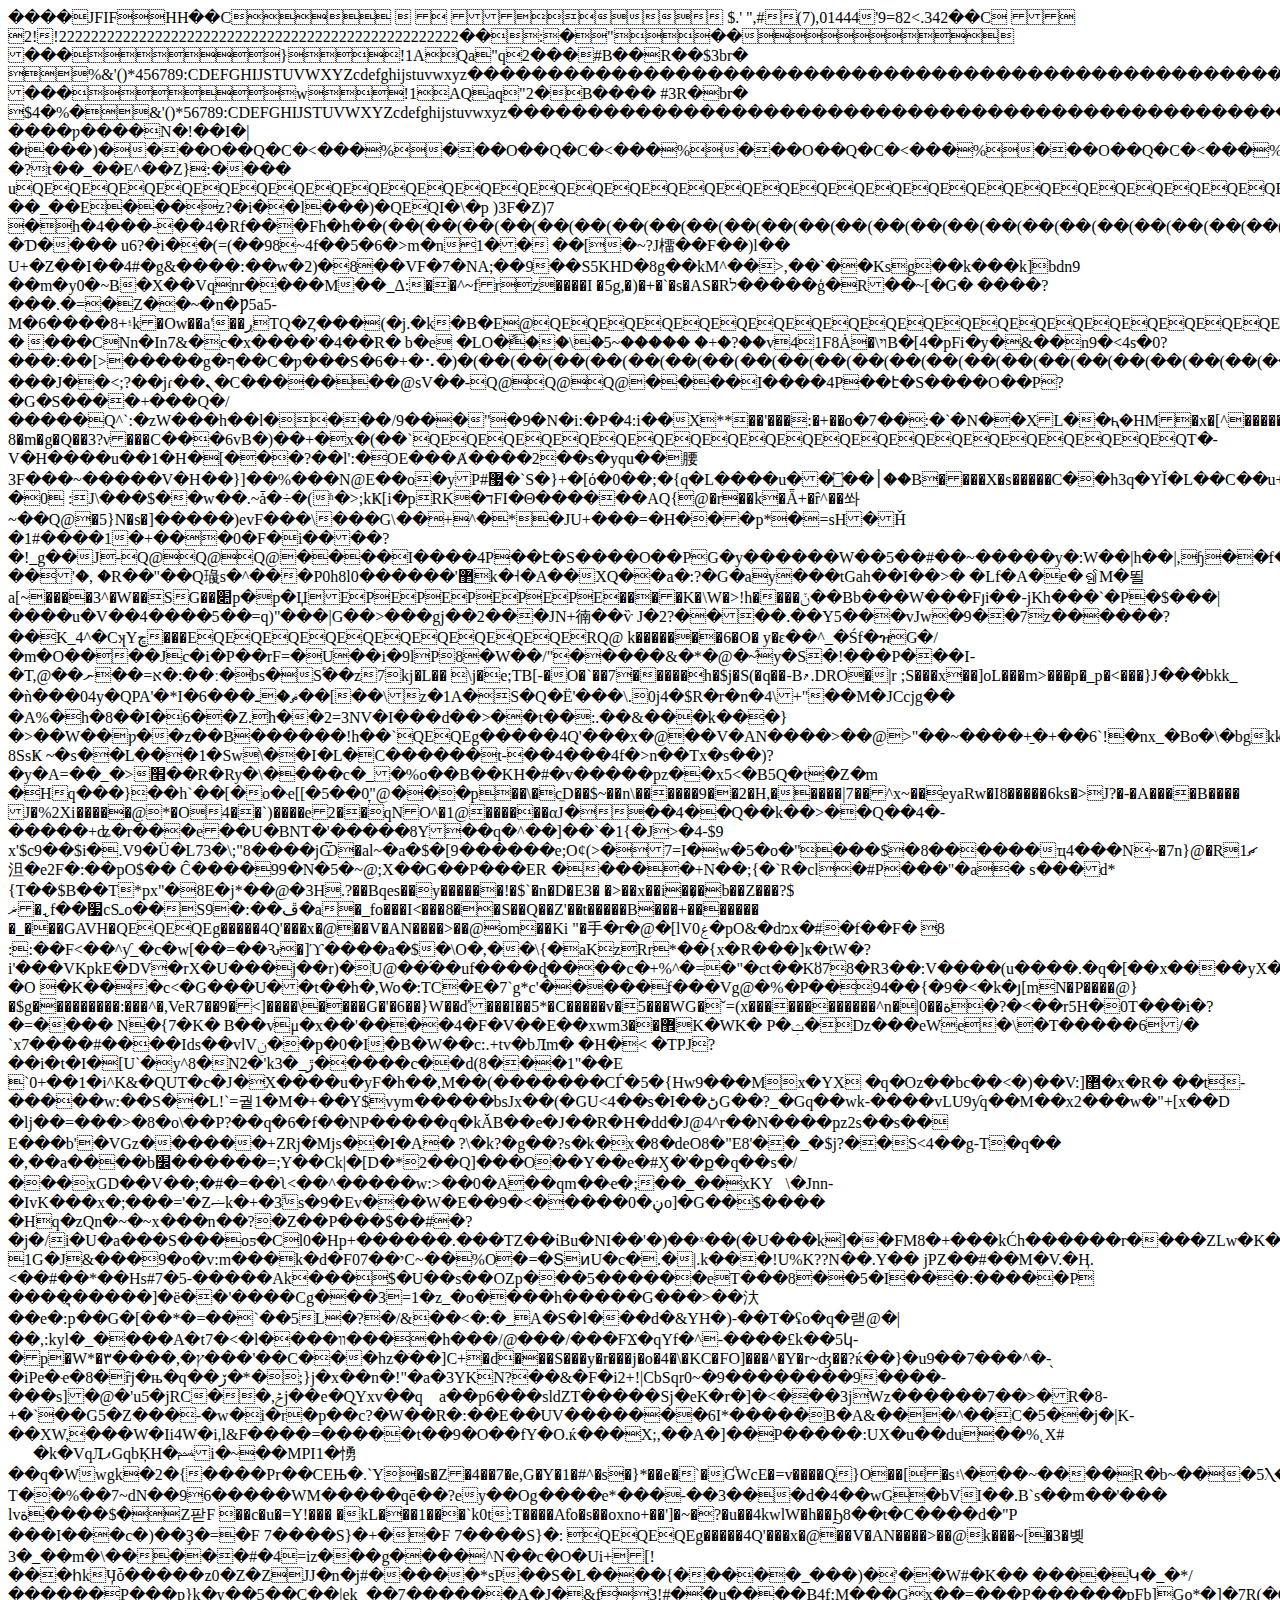
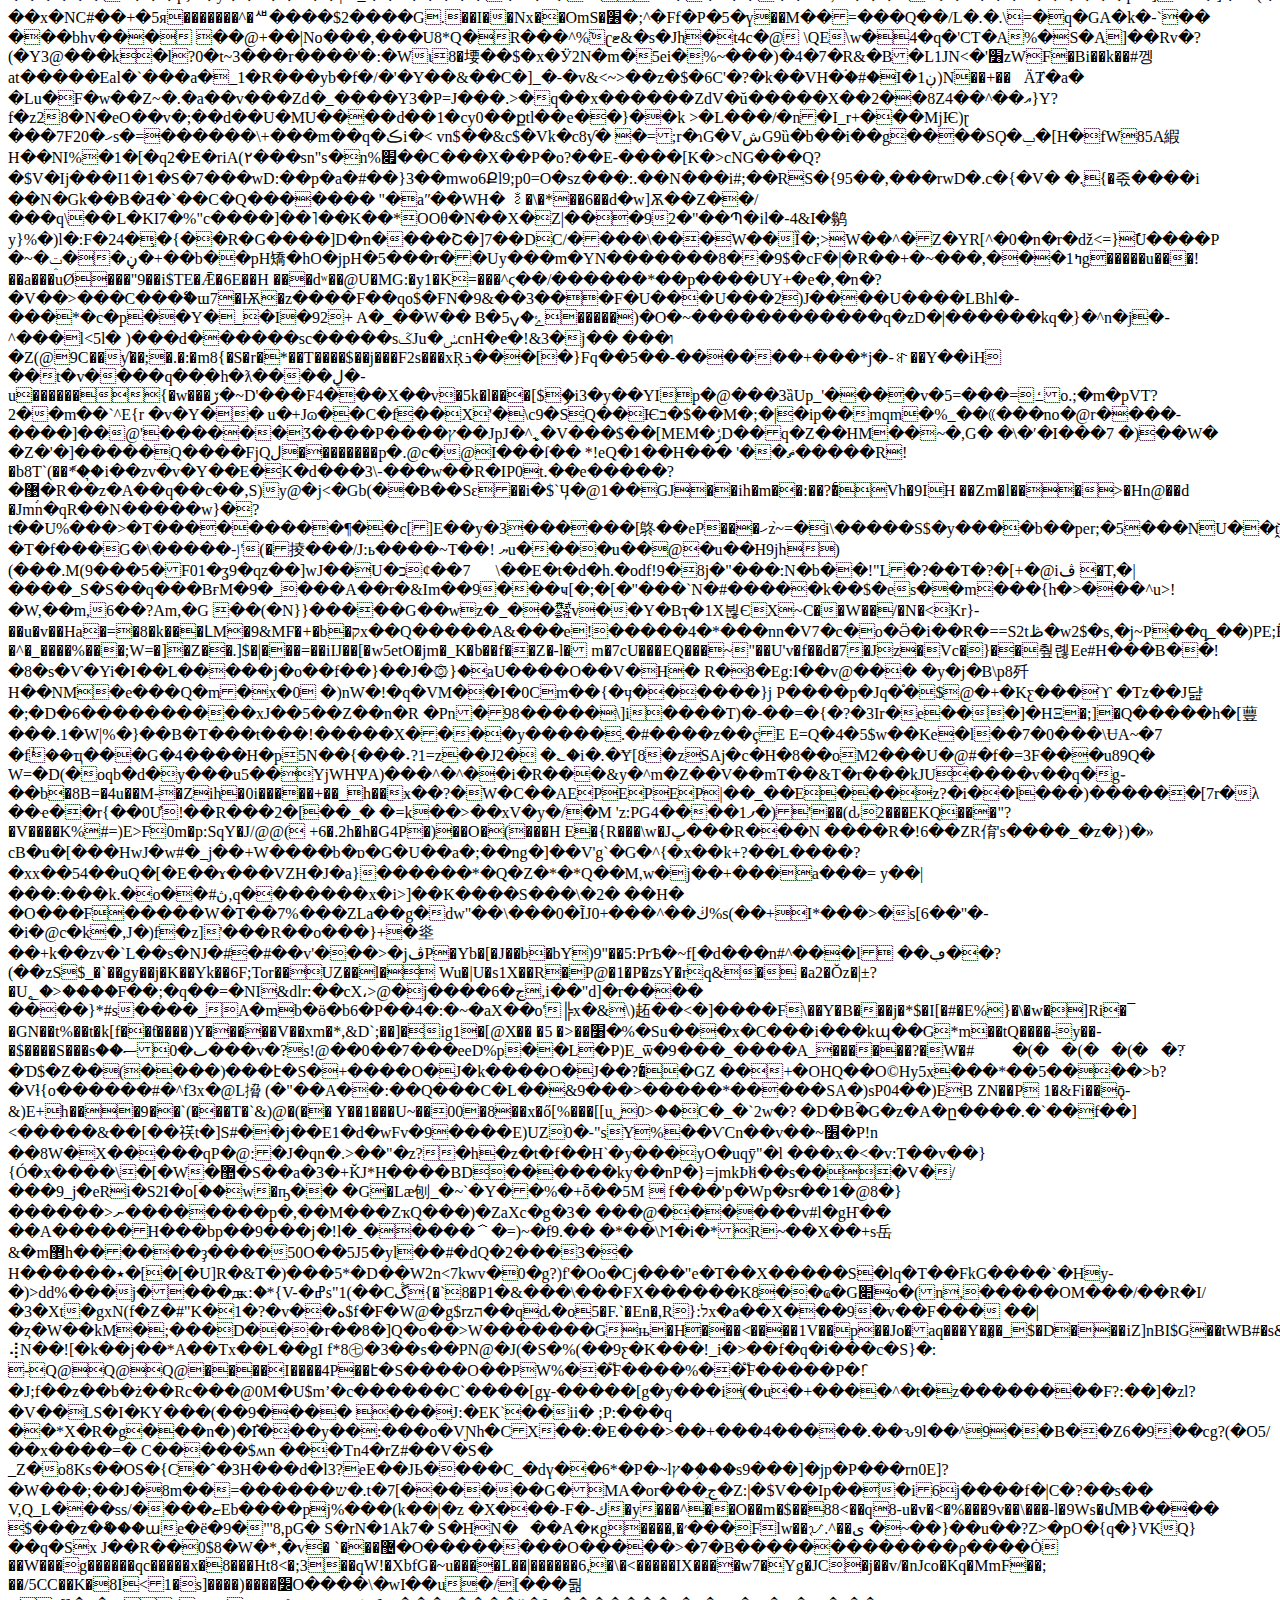
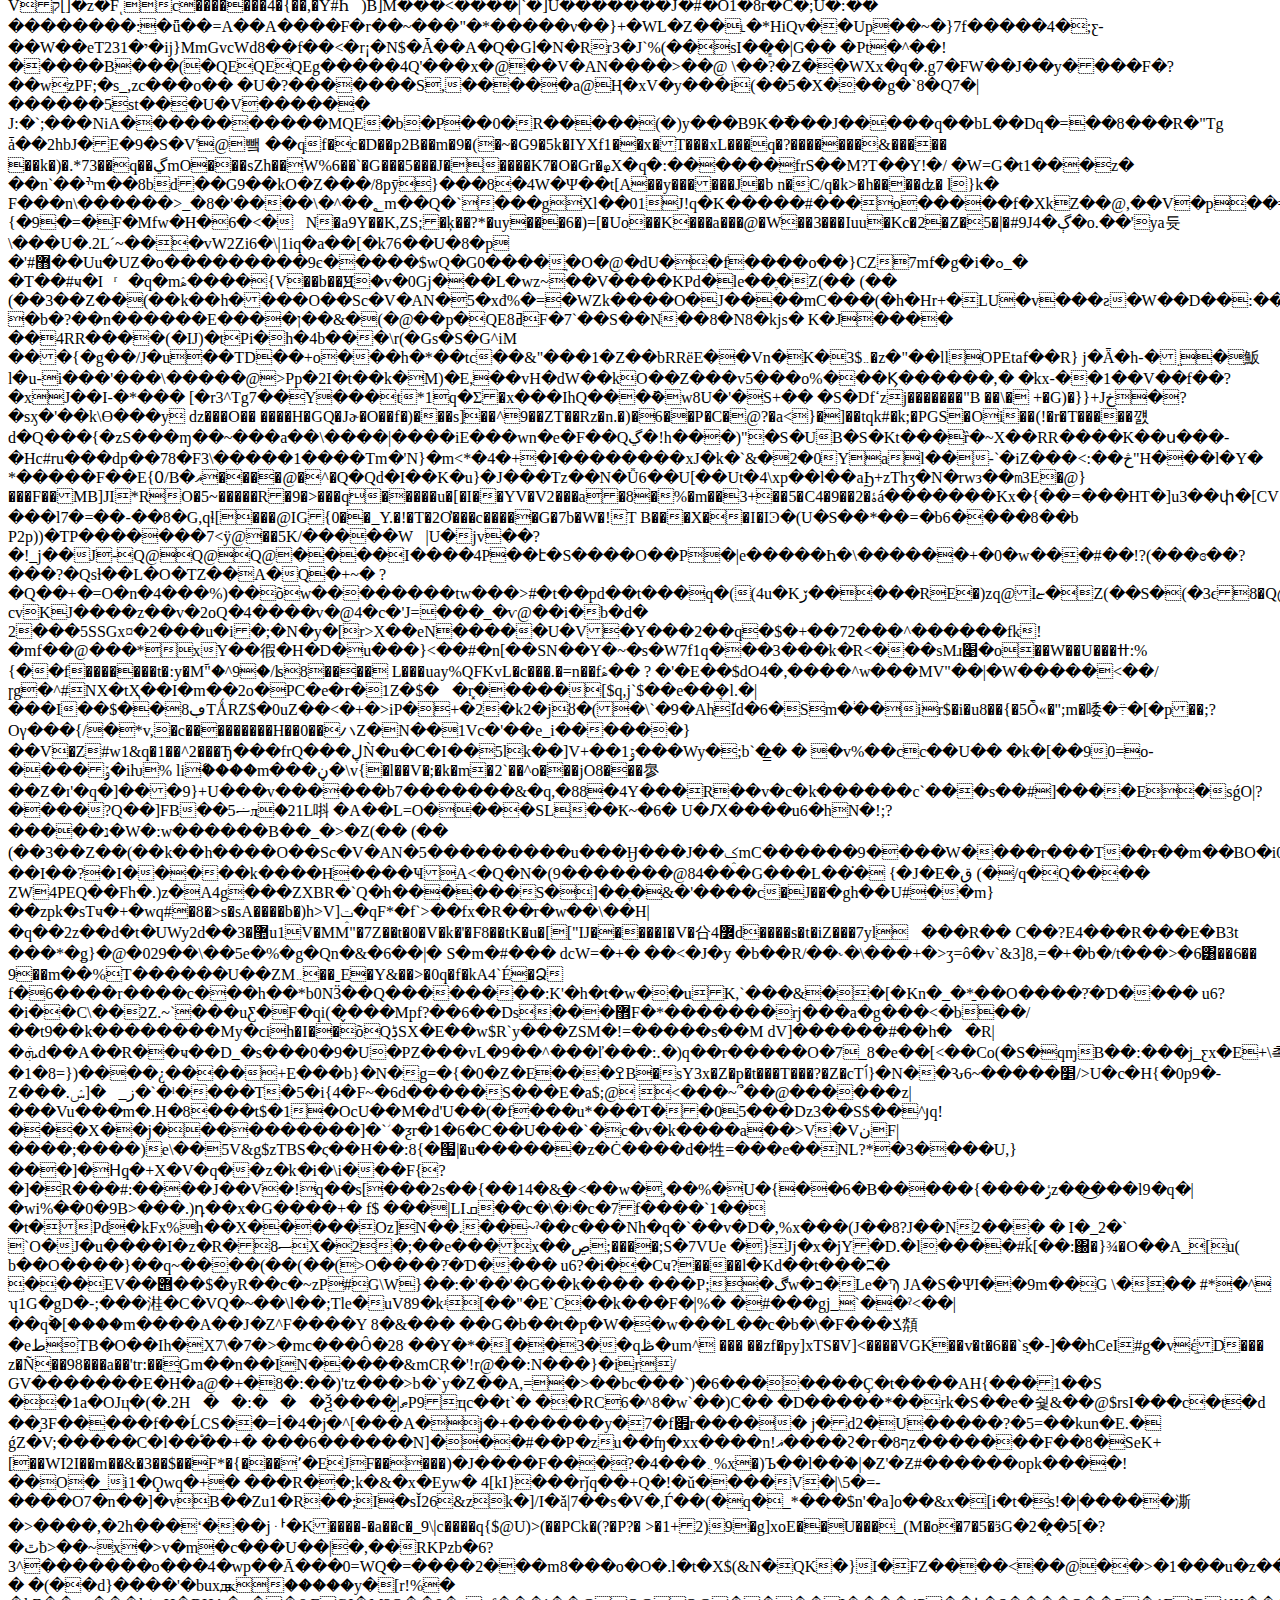
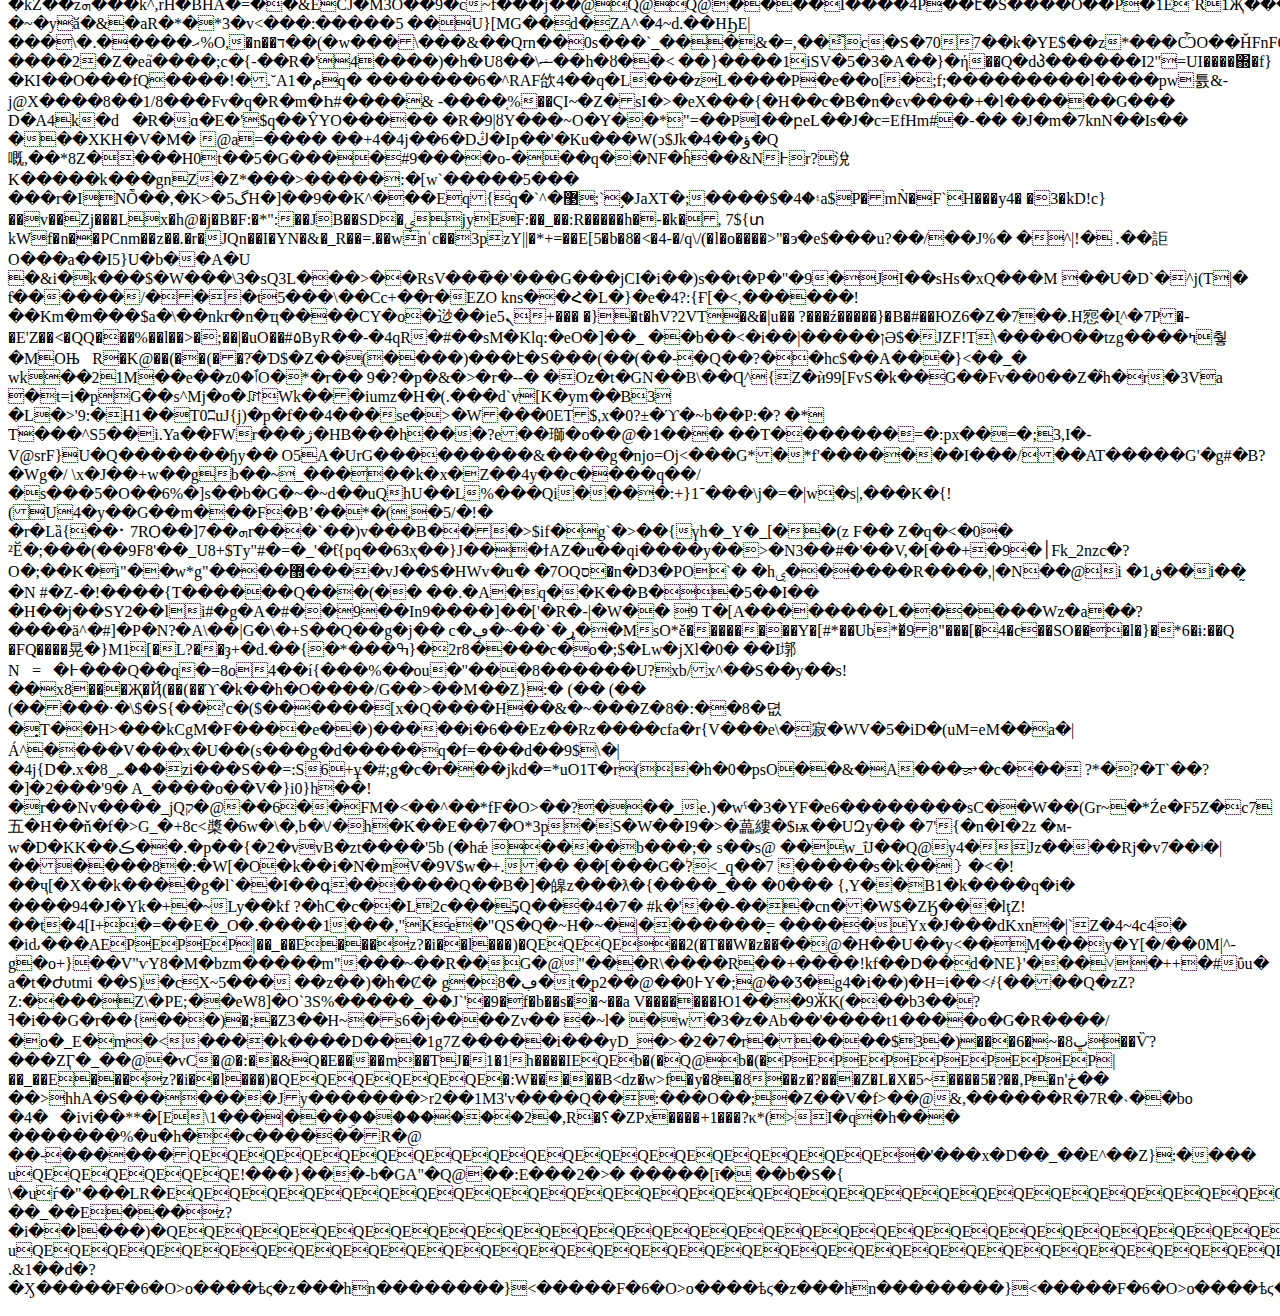
<file: img/3 3412 CAT.html>
���� JFIF  H H  �� C 		
 $.' ",#(7),01444'9=82<.342�� C			2!!22222222222222222222222222222222222222222222222222�� :�" ��           	
�� �   } !1AQa"q2���#B��R��$3br�	
%&'()*456789:CDEFGHIJSTUVWXYZcdefghijstuvwxyz���������������������������������������������������������������������������        	
�� �  w !1AQaq"2�B����	#3R�br�
$4�%�&'()*56789:CDEFGHIJSTUVWXYZcdefghijstuvwxyz��������������������������������������������������������������������������   ? ����ƿ����N�!� �I� |�t���)����O��Q�C� <���%���O��Q�C� <���%���O��Q�C� <���%���O��Q�C� <���%���O��Q�C� <���%���O��Q�C� <���%���O��Q�C� <���%���O��Q�C� <���%���O��Q�C� <���%���O��Q�C� <���%���O��Q�C� <���%���O��Q�C� <���%���O��Q�C� <���%���O��Q�C� <���%���O��Q�C� <���%���O��Q�C� <���%���O��Q�C� <���%���O��Q�C� <���%���O��Q�C� <���%���O��Q�C� <���%���O��Q�C� <���%���O��Q�C� <���%���O��Q�C� <���%���O��Q�C� <���%���O��Q�C� <���%���O��Q�C� <���%���O��Q�C� <���%���O��Q�C� <���%���O��Q�C� <���%���O��Q�C� <���%���O��Q�C� <���%���O��Q�C� <���%���O��Q�C� <���%���O��Q�C� <���%���O��Q�C� <���%���O��Q�C� <���%���O��Q�C� <���%���O��Q�C� <���%���O��Q�C� <���%���O��Q�C� <���%���O��Q�C� <���%���O��Q�C� <���%���O��Q�C� <���%�$q��Qu?�?t��_��E ^��Z}:����
u QE QE QE QE QE QE QE QE QE QE QE QE QE QE QE QE QE QE QE QE QE QE QE QE QE QE QE QE QE QE QE QE QE QE QE QE QE QE QE QE QE QE QE g���� �4Q'��� x�@�� V�AN����>��@Q@Q@Q@Q@Q@Q@Q@Q@Q@Q@Q@Q@Q@Q@Q@Q@Q@Q@Q@Q@Q@Q@Q@Q@Q@Q@Q@Q@Q@Q@Q@Q@Q@Q@Q@Q@Q@Q@Q@Q@Q@Q@Q@����I��� �4P�� է�S��� �O��PEPEPEPEPEPEPEPEPEPEPEPEPEPEPEPEPEPEPEPEPEPEPEPEPEPEPEPEPEPEPEPEPEPEPEPEPEPEPEPEPEPEPEP|��_��E���z?�i��l���)� QE QI�\�p
)3F� Z)7
�h�4���-��4 �Rf���Fh�h ��( ��( ��( ��( ��( ��( ��( ��( ��( ��( ��( ��( ��( ��( ��( ��( ��( ��( ��( ��( ��( ��( ��( ��( ��( ��( ��( ��( ��( ��( ��( ��( ��( ��( ��(>O����?ֿ�Ɗ ����
u6?�i�� (=(�� 98 ~4f��5�6�>m�n1�� ��[�~?J橊��F��)l�� U+�Z��I��4#�g&����:��w�2)�8��VF�7�NA;��9��S5KHD�8g��kM^��>,��`��Ksg��k���k]bdn9 ��m�y0�~B�X��Vqnr����M��_Δ:��^~frz����I �5g,�)�+�`�s�AS�Rל���� �ģ�R��~[�G�
����?���.�=�Z��~�n�Ƿ5a5-M�6����8+۽k�Ow��a'��ڔTQ�Ȥ���(�j.�k�B�E@QE QE QE QE QE QE QE QE QE QE QE QE QE QE QE QE QE QE QE QE QE QE QE QE QE QE QE QE QE QE QE QE QE QE g���� �4Q'��� x�@�� V�AN����>��@��ܶ:=���#\�~��sk����n.$����ֽ���)�������j����Ixx���rNiH � ���CNn�In7&�c�x����'�4��R� b�e �LO�ާ��\�5~�����
�+�?��v41F8Ȧ�\ױB�[4�pFi�y�&��n9�<4s�0?��� :��[>� ��� �g�ף��C�ƿ���S�6�+�⠢�)�(�� (�� (�� (�� (�� (�� (�� (�� (�� (�� (�� (�� (�� (�� (�� (�� (�� (�� (�� (�� (�� (�� (�� (�� (�� (���@E���(�Rڊ Z*'��Ң����w:֛h���6Ѫ���(F���`xOyO��-�� �J��<;?��jɾ�� ܢ�C�������@sV�� -Q@Q@Q@����I��� �4P�� է�S��� �O��P?�G�S����+���Q�/�����Q^`:�zW���h��l�� ��/9���"�9�N�i:�P�4:i��Χ**��'���:�+��o�7��:�`�N��XL��ԧ�HM�x�[^� ��� �g�� 8�m�g�Q��3?ν�� �C���6vB�)��+�x�(��`QE QE QE QE QE QE QE QE QE QE QE QE QE QE QE QE QE QE QE QE QT�-V�H����u��1�H� [���?��l':�OE���Ⱥ����2��s�yqu��腰3F���~�����V�H��}]��%���N@E��o�yP#޷�`S�}+�[ό�0��;�{q� L����u��׀��۝��B����X�s�����Ϲ��h3q�YǏ�L��C��u+�L��ԇ�iMTl���ެI�aH��`��5+�Y$�����Y��t�az��p|�0
:J\� ��$��w��.~ǡ�÷�(ʱ�>;kҜ[i�pRK�דFI�Θ������AQ{@� r��k�Ǟ+�ȓ^��쏴~��Q@�5}N�s�]�����)evF���\���G\��+^�*�JU+���=�H���p*�=sH�Ȟ �1#����1�+���0�F�i����?�!_g��J-Q@Q@Q@����I��� �4P�� է�S��� �O��PG�y������W��5��#� �~�����y�:W��|h��|,ɧ��f��?��ۛ'�,	�R��"��Q璏s�^���P0h8l0������'޲k�˧�A��ΧQ��a�:?�G�ay���tGah��I��>�	�Lf�A�е�၍M�뙬a[~� ���3^�W��SG��׊p�p�ЏEPEPEPEPEPE����K�\W�>!h����ݩ��Bb���W���Fյi��-jKh���`�P�$���|����u�V��4����5��=q)"���|G��>���gj ��2���JN+㣮��ѷJ�2?����.��Y5���vJw�9��7z���� ��?��K_4^�CʞYڇ���E QE QE QE QE QE QE QE QE QE QE RQ@
k�������6�O�y�ԑ��^_�Śf�ዝG�/�m�O����Jc�i�P��rF=�U��i�9lP8�W��/"�����&�*�@�~̑y�S�!���P���I-�T,@��א=��ނ�:��ː�bs�S֕��z7kj�L�� \j�e;TB[-�O�`��7�����h�$j�S(�q��-B⭎.DRO�|r;S���x��]oL���m>���p�_p�<���}J���bkk_ �ǹ� ��04y�QPA'�*I�6���ޘ�ـ��[��\z�1A�S�Q�Ё'���\.0j4�$R�r�n �4\+"��M�JCcjg���A%�h�8��I�6��Z.h��2=3NV�I���d��>��t��:.��&���k� ��}�>��W��ƿ��z�� B������!h��`QE QE g���� �4Q'��� x�@�� V�AN����>��@>"� �~����+̱�+�<Bs���O/���Q��7_j�3O�'ff4pk����X��R�Y�(�5Ҁq����SQ�m�(��&�Ey�$�4�C���,r�F9 *Vn�����2\D��/U5f��`������p��T�7��[���.�� ǍJ�pU���H&O&1�"�#?�z�	�J��p�gf�: �C�4��[ڹe�HFh݃@>�6`!�nx_�Bo� \�bgkk�'�&o����zZZ���#�l�8SsҜ~�s��L���1�Sw\��I�L�C������t-��4 ���4f�>n��Tx�s��)?�y�A=��_�>׮��R�Ry� \����c�_�%o��B��KH�#�v�����pz��x5<�B5Q�t�Z�m�Hq���}��h`��[�o�ҽ[[�5��0̞"@���p��\�c̼D��$~��n\������9��2�H,�����|7��^x~��eyaRw�I8�����6ks�>J?�-�A����B����J�%2Xi�����@*�O4��`)����e2��qNO^�1@������αJ���4��Q��k��>��Q��4�-�����+ʥ�r���<Nc��V_��k]���a;��h�M�k`Q��V����yeG�k��.�u�39A�r�
+����( ��( ��( ��( ��4
 r�,0�c��39a��\`�uԚ�uCp���Qϳ�Kg��y��gJ�ӱ��-L�񕇆���Je{5�6L�����_5j��ίs��n'%�з��Ҷ<o{w&�=�ғR<�~@�u�֮�����k������c8�>e��U�BNT�'�����8Y��q�^��]��`�1 {�J>�4-$9
x'$c9��$i�.V9�Ü�L73�\;"8���� jѾ�al~�a�$�[9������e;Oȼ(>�7=I�w�5�o�"���$�8������ҵ4���N~�7n}@�Rޗ1泹�e2F�:��pO$��Ĉ����99�N�5�~@;X��G��P���ER	�����+N��;{�`R�cl�#P ���"�a� s���d* {T��$B��T*px"�8E�ϳ*��@�3H.?��Bqes�� y������!�$`�n�D�E3� �>��x��i��͕� b��Z���?$
ߨ�ޜf��׷cSـo��S9�:��ڦ�a�_fo���I<���8��S��Q��Z'��t����� B���+��������_���GAVH�QE QE QE g���� �4Q'��� x�@�� V�AN����>��@om��Ki		"�⼿�r�@�[lVۼ0�pO&�dמx�#�f��F�
8
::��F<��^ƴ_�c�w[��=��Ԅ�]ϓ����a�$�\O�,��\{�aKzRr*��{x�R���]ҝ�tW�?i'���VKpkE�DV�rX�U���j��r)�U@��֝��uf����ȡ����c�+%^�=�"�ct��Kȣ78�R3��:V����(u����.�q�[��x����yX��;�sjiy+����0��3R�jM�Ҽ� h�Fy+��G�?�O
�K���c<�G���U��t��h�,Wo�:TC�E�7`g*c'�����f���Vg@�%�P��94��{�9�<�k�յ[mN�P����@}�$g��� ������:���^�,VeR7��9�<]��� �\�� ��G�'�6�� }W��ď���I��5*�C���� �v�5���WG�ˇ=(x������������^n�|0��ة�?�<��r5H�0T���i�?�=���� 	N�{7�K� 	B��vμ�x��'����4�F�V��E��xwm޾��3K�WK�P�ݑ�Dz��<Kxd�ec@�Fw8T�pX�Y��;z�B3T�Lr���z�R���x���yI�R� �Ki��'�\�ϩ�oMa��b�����uCĖ��d����X����\� u4�'�����O��G�lOVa�U{�Z���x	޲F�T���o=�@����kh%��{�z�m����=vV���s[ۣ�Ǵ�t���#w=�@'#9ɯ1����{��8�1u;�ۭ�&��m���7I��AD��M�\+�s�J������ m��1G�7��W��ԭR^Μ�}|B�Wh��o�%լ'��Sc�9���`{Z�OP�������BrK�MlKz�q��K-�
��'�X�rs�ھ�+si�\��S�hӬ�:��eNv�%O�k۾�M�֤���Z�̟�5~P�#����A�*'��KḂ �r:�6�>�eWe�\�T�����6/�`x7����#���� Ids��vlVݧ��p�0�I�B�W��c:.+tv�bԮm� �H� <
�TPJ?��i�t�I�[U`�y^8�N2�'k3�_ڙ�����c��d(8���1"��E
`0+��1� i^K&�QUT�c�J�X����u�yF�h��,M��(�������CЃ�5�{Hw9���Mx<R����3Fh ��њ (�4f��{���8��y3�z��s��>�YX	�q�Oz��bc��<�)��V:]޵�x�R���t-��� ��w:��S��L!`=궡1�M�+��Y$vym�����bsJx��(�GU<4��s�<k��^c�����F;V)w*{�wcһω�m�Ҥʒ��w"��05UL<\W���j��lP~cW,��D��N #�V��͔)u5~Y)�@8ϽuI��W�%�\�H��U���� �Oul�,k�r���	SO�K�a(F	�E�Q��$6���F��� ^��.�K�?���gF2����kR�I�|p�"{��D���O���sS��eE��0�2I"��3<���)A\�ާ��AG�.�ɔ\ŝ���=H
��S��*��T۹t;l#��V\Jַ/n���j��	��2j��${�н:��[�Tt&���qo�57���b�u=+oK��|�	?��OJ����):�@z��5��[4�.�.	�S� BGE
u{}�2��	�� �7�<VW��S� C����B�)�U呃������qkq�m���X�i�:�ESi=@���?�#�������B��^���t/�4����� B�r�Jb�(�AEPEP|��_��E���z?�i��l���)� ���4���˫yvq�ج�6q^�z�f3�[�?�\x�r�m�����>I��ڻG��?_�Gq��wk-����vLU9ƴq��M��x2���w�"+[x��D	�lj��= ���>�8�o\��P?��q�6�f��NP�����q�kǍB��e�J��R�H�dd�J@4^r��N����ҏz 2s��s��E���b'�VGz������+ZRj�Mjs� �I�A� ?\�k?�g��?s�k�x�8�deO8�"E8'��_�$j?��S<4��g-T�q� �
�,��a����b׼������=;Y��Ck|�[D�*2��Q]���O��Y��e�#Ӽ�'�ք�q��s�/���xGD��V��;�#�=��ʅ<��^�����w:>��0�A��qm��ҽ�;��_��xKY𦗨\�Jnn-�IvK���x�;���='�Zޟk�+�3ۙs�9�Ev� ��W�E��9�<�����0�ڼo]�G��$�����Hq�zQn�~�~x���n��?�Z��P���$��#�?�j�/i�U�a���S���oƽ�Cl0� Hp+������.���TZ��ίBu�NI ��'�)��ˣ��(�U���k]��FM8�+���kĆh������r����ZLw�K�k�gHf�����S ����KL=i~R� 1G�J&���9�o�v:m���k�d�F07��יC~��%O�=�ՏͷU�c�.�|.k���!U%K??N��.Y��
jPZ��#��M�V.�Ӊ.<��#��*��Hs#7�5-�����Ak���$�U��s��OZp���5������eT���8��5�I���:�����P ����͉�����]�ë��'����Cg���3=1�z_�o����h�����G���>��汏��e�:p��G�[��*�=��`��5L�?�/&��<�:�_A�S�l���d�&YH�)-��T�ʢo�q�랟@�|��,:kyl�_����A�t7�<�l����װ����h���/@� ��/���FϪ�qYf�^-����£k��5կ-�p�W*�ץ�,����٣���'��C���hz�ֺ��]C+�d���S���y�r���j�o�4�\�KC�FO]���^�Y�r~ʤ��?ќ��}�u9��7���^�-̖�iPe�ҽ�8�ȓj�њ�q��ڒ�*�;}j�x��n�!"�a�3YKN?��&�F�i2+!|CbSqr0~�9�� ������9����-���s]�@�' u5�jRC��,ݲj��e�Q͙Yx v��q	a��p6���sldZT�����Sj�eK�r�]�<���3jWz������7��>�R�8-+�`��G5�Z���-�w�i�r�p��c?�W��R�:��E��UV�������6I*�����B�A&���^��C�5� �j�|K-��XW,���W�Ii4W�i,l&F����=�����t��9�O��fY�O.ќ���X;,��A�]��P�����:UX�u�� du��%˛X#𥤁�k�VqԮޕGqbĶH�ﵯi�~��MPI1�愑��q�Wwgk�2�{����Pr��CEЊ�.`Y�s�Z�4��7�e,G�Y�1�#^�s�}*��e�`�ƓWcE�=v����Q}O��[�s۽\���~����R�b~���5Ⲗ�¥ܟ�T��%��7~dN��96�����WM�����qē��?ey��Og����e*���-��3���d�4��wG�bVI��.B`s��m��'���
lvة����$�Z팓F��c�u�=Y!���
�kL���1���`k0t:T����Aƭo�s��oxno+��']�~�?�u��4kwlW�h��Ϧ8��t�C����d�"P
���I���c�)��Ҙ�=�F7���� Ѕ}�+��F7���� Ѕ}�:
QE QE QE g���� �4Q'��� x�@�� V�AN����>��@k���~[�3�볮3�_��m� \�����#�4=iz���g����^N��c�O�Ui+[!���հkӋȱ���<t�7�����W-�$��tV�1��K��U3��V暥,g�ԩ� ~U�SJ�ZܳZX��q��t֒Ele��b�l+&�j�3[ڊ��
[�
:f��Gb>��z0�Z�ZJJ�n�j#� ����*sP��S� L����{�� ���_���)�'��W#�K��
����Կ�_�*/������P�<q�wܒ>��p}k�y� �5�� C��|ek_��7������A�J�&f3!#�֯�u����B4f;M���Gx��=���P������pFb]Go*�]�7R(�O���{�ḅ���$�X`�S̳YѨ�ҍ��<Ѽ�����+o��5�Z	��x�NC#��+�5я�������^�ᄲ����$2����G.��I��Nx��OmS�׶�;^�Ff�P�5�ү��M��=���Q��/L�.�.\=�q�GA�k�-`��
���bhv���
��@+��|No���,���U8*Q�R���^%̃ʗޓ&�s�Jh�t4c�@
\QE \w�4�q�'CT�A%�S�A]��Rv�?(�Y3@���k�l?0�t~3���r����'�:�Wι8�㙘��$�x�Ӱ2N�m�5ei�%~���)�4�7�R&�B�L1JN<�'׶zWF�Bi��k��#껭at�����Eal�`���a�_1�׃R���yb�f�/�'�Y��&��C�]_�-�v&<~>��z�$�6C'�?�k��VH�ۘ�#�I�1ڹ)N��+��ӒȾ�a�	�Lu�F�w��Z~�.�a��v���Zd�_����Y3�P=J���.>�q��x������ZdV�ŭ��� ��X��2��8Z4��^��އ}Y?f�z28�N�eO��v�;��d��U�MU����d��1�cy0��քtl��e��}��k>�L���/�n�I<c��^Mb����J���T�pk��u-��ˑ�Nx�>_r+���MjѤ)ɽ
���7F20�ހs�=������\+� ��m��q�ڪi�<vn$��&c$�V<Il��KnQ��?>k�c8ƴ��=;r�ɿG�VشG9ȕ�b��i��g����SǪ�ݐ�[H�fW85A縀H��NI%�1�[�q2�E�riA(٢���sn"s�n%׏��C���X��P�o?��E-����[K�>cNG���Q?�$V�Ij���I1�1�S�7�� �wD:��p�a�#��}3��mwo6Քl9; p0=O�sz���:.��N���i#;��RS�{95��,���rwD�.c�{�V� �.֖{�졳����і
��N�Gk��B�Ƌ�`��C�Q�������
"�aʺ��WH�ꫲ�\�*��6��d�w]Ѫ��Z��/���q\��L�KI7�%"c����]�� ˥��K��*OOθ�N��X�Z|���92�"��Պ�il�-4&I�鹟y}%�)l�:F�24�̹�{��R�G����]D�n����Շ�]7��DC/����\���W��Ȉ�;>W��^�Z�YR[^�0�n�r�ǆ<=}ܺU����P
�~�ݓ��ڼ�+��b��pH矯�hO�jpH�5���r��Uy���m�YN�������8��9$�cF�|�R��+�~��� ,���1ߤg�<V/��b�8�����#.Nf��+A�hCX��\4PB�rI��f��c�T���s��$մelX�O-��c�g�y5_G�{�Z;u8�H'�T����Y���$U�@F���&,����5����KS���K�AP�����յ�]!�!T1�oST�i���S�~5�����r�����c��5�剝�ME�[��_"�	�GF#����/�mj��6��mb��x�?��.Ou�j�d�sJ�, Ғł�� z�w��a���j�z��5������ɫ�lo���.?��x�7Ŭ�3�W��_�)E%��� �æ��_���J��@��Z_�}�� ���@t�AEPEPEP|��_��E���z?�i��l���)� ��x��>����u���!��a���uØ���"9��i$TE�Ǣ�6E��H ���dʷ��@U�MG:�y1�K=���^ϛ��/������*��p����UY+�e�,�n�?�V��>���C���ޭ�ɯ7�Ѭ�z����F��qo$�FN�9&��3���F�U���U���2)J����U����LBhl�-���*�c�p��Y�_�I�92+
A�_��W��B�ۓ�ݍ5�����)�O�~������������q�zD�|�<q� ,�Fq���Ѵ�N�0�B����Ӈ��0��+#9҄��<��=�`&�v��v��?
m�kW������ �����/��"}�;t� 
b ������.�ih`Ѥ�Qz��(ۖP0;�i��� 9�Y�&Q�r*�	)Ej�,�R� �rs�ǹ�
+͜����[lZQIJ8��-����i�w��旊KVJ&)zSK[ dQߚ	��I��������F�_��]Ә��L� x W��0dd/�!(ø`k�u=C���w0Fi0	=Nbx�Lo8��(̜]�� � {��&���b�i]h�j�uz��p��ߊ���"R����R��Ǹ5�-79z���R��i���J|�u(����^�ZM�݋n��t�w��O�G��}kF����Q[p�$ ��L6L�k�~xɮmf�Kp����r+���%���Ŏ� �#u+�)z��k���{�>�����kq<f=�FFU��5��A ���x~][G�;�RX��dH����5�O�6�"B�̌p�1��_��*��N�v�z0��NkT�'|P�BGn��X�a�4��C�Tw��(D��?����k6[��Ay��a~����vhY��HS�m�~]��jk�G��ft 2㚎�S�x�����շ���n��w�YT��d�[���t�F{9 �*gv}y�ʇR� 2=+�.���=5#@8�EX����9gh����G�f��9��J�|G�� 	�ٍ�@d�f�@�J��K�?h�W����al���~c�iv���>�ׅ}�^n�j�-^���l<5l�)���d������sc�����sݣJu�ݭcnH�e�!&3�j�����ו �Z(@9C��ƴ��;�.�:�m8{�S�r�*��T����$��j���F2s���хŖܪ���[�}Fq��5��-������+���*j�-ꉮ��Y��iH
��t�v����q��ִ�h�ƛ����ڸ�-u������{�w���ڒ�~D'���F4���Х��v�5k�l���[$ި�i3�y��YIp�@���3ȁUp_'����v�ߑ=���=5o.;�m�pVT?2��m��`^E{r�v�Y��u�+Jɷ��C�f��X'�\c9�SQ��Ѥב�$��M�;�|�ip��mqm�%_��⸨���no�@r����-����]��@'������Ӡ����P����ץ��JpJ�^ߩ�V���$��[MEM�ݬD��q�Z�� HM��~�,G��\�ʹ�I���7 �)��W� �Z�'�]�����Q����FjQل��������p�.@c�@I���ſ�� *!eQ�1��</��zr\����粃�������WE�H���g�o̙<�H�u�Ҝ�Q�<U8�����&��#��z��m�`��>H���'��ޡ�����R!�b8T`(��ަ*��͉i��zv�v�Y��E�K�d���3\-���w��R�IP0t.��e�����?�޹�R��z�A��q��c��,S)y@�j<�Gb(� �B��Sԑ��i�$`Ӌ�@1� �GJ�� ih<x�K� ����!_h��/п�b�?��/�W��
(��
(��
(��3�� Z� �(��k� �h��� �O��Sc� V�AN��?�?��k���u�z�!�>�m�� :��?�ͨVh�9IH
��Zm�l���>�Hn@��d �Jmؑn�qR��N�����w}�?t��U%���˃�T���������¶��c[]E��y�3������[鴤��eP���ހz֙~=�i\�����S$�y����b��per;�5�� �NU��ṱ̌aR����b�c��=b?�T�f���G� \�����-ٳ'(�掕���/J:ь�� ��~T��!	ޔu����u��@�u��H9jh)(���.M(9���5�F01�ʓ9<R� >�qz��]wJ��U�כȼ��7󷁴\��E�t�d�h.�odf!9�8j�"���:N�b��!"L�?��T�?�[+�@iڤ	�T,�|����_S�S��q���BғM�9�_���A��r�&Im��9���ҹ[�;�[�"���`N�#�����k��$�es��m���{h�>���^u>!�W,��m,6��?Am,�G
��(�N}}�����G��wz�_��㍿v��Y�Bҭ�1X­뷚ЄX~C��W��/�N�<Kr}-��u�v��Ha�=�8�k���ԼM�9&MF�+�b�קx��Q���� �A&���e!�� ���4�*�� �nn�V7�c�o�Ӛ�i��R�==S2tڟ�w2$�s,�j~P��q֪_��)PE;Ȓ�U�9�9/�^�_����%���;W=�]�Z��.]$�|���=��iIJ��[�w5etO�jm�_K�b��f��Z�-l�	m�7<l�1A���'�e���U��; ���fY*Ǐ/�iUQ�QV����l�'ºS��un&3e&�T뮻�:(�V/���=^�eVI"��d`2F+i��+3�6�sF2��k��edZ�ZKu`2TPcl��[�4�I����!��w�;�7di��S����Q��^ku��4}�F>cU���EQ���~"��U'v�f��d�7�Jz�Vc�}��췊롆Ee#Н���B��!�8�s�Ѵ�Yi�I��L�����j�o��f��}��J�۞}�aU����O��V�H� R�8�Eg:I��v@��� �y�j�B \p8歼H��NM�e���Q�m�x�0 �)nW�!�q�VM��I�0Cm��{�ӌ������}j	P����p�Jq�֯�$@�+�Kƹ���ϓ�Tz��J댪�;�D�6����������xJ��5��Z��n�R �Pn�98�����\]i����T)�-��=�{�?�3Ir�e���]�HΞ�;]�Q�����h�[蘴���.1�W|%�}��B�T���t���!�����X����y�����.�#����z��ҫE	E=Q�4�5$w��Ke�l��7�0���\ɄA~�7	�fܑ��ҵ���G�4����H�p5N��{���˖?1=z��J2�
�؎�i�.�Ɏ[8�zSAj�c�H�8��oM2���U�@#�f�=3F���u89Q�W=�D(�oqb�d�y���u5��YjWHѰA)���^�^��i�R���&y�^m�Z��V��mT��&T�r� ��kJU����v�� q�g֊��b�8B=�4u��M -�Z ih�0i�����+��_h��ӿ��?�W�C��AEPEPEP|��_��E���z?�i��l���)� �����[7r�λ
�<b?}i��Wa�mC����ȒA� �.dI.Y�aO"�����r>�ҽ��r{��0Ư!��R���2�[��_�
�=k��>�� xV�y�/�M 'z:PG4����ފ1�)'��(ԃ2���EKQ���"?�V����K%#=)E>F0m�p:SqY�J/@@(
+6�.2h�h�G4P�)��O�(���H	׃E�{R� ��\w�Jڀ���R�� �N ����R�!6��ZR俼's����_�z�})�»cB�u�[���HwJ�w#�_j��+W����b�ɒ�G�U<a�zw����~8h3���7*^H�%x���E����<��L�}�~`>��a�;��ng�]��V'g`�G�^{�x��k+?��L����?�xx��54��uQ�[�E��ɤ���VZΗ�J�a}������*�Q�Z�*�*Q��M,w�j��+���a���=y��|
���:���k.�o��#ڽ,q�������x�i>]��Κ����S���\�2� ��H��O���F�����W�T��7%���ZLa��g�dw"��\���0�ĨJ0+���^��ڬ%s(��+I*���>�s[6��"�-�i�@c�k�,J�)f�z]'���R��o���}+�烾��+k��zv�`L��s�Ǌ�#�#��v'���>�jڤP�Yb�[�J��b�bY)9"��5:PrѢ�~f[�d���n#^���l ��ڢ��?(��zS $_�`��ǥy��j�K��Yk��6F;Tor�� UZ��l�	Wu�|U�s1X��R�P@�1�P�zsY�rq&�
�a2�Ŏz�|±?�U؂�>����F��;�q��=�NI&dlr:��cX،>@�j����6�ڃ,i��"d]�r���� 	����}*#s����_A�mb�ӫ�b6�P��4�:�~�aX��o'╠x�&\)䞠��<�]����F\��Y�B���j�*$�I<q�wmg�8┅I�vo�V�^͒�,�ʕ9$.�Z��Ķ:���CM<�nt9�g���|���[x��geL03ڵ�(�I_q4��<r�#QI�b l��v�nl�L��#�?���J�h��r(����GRj���-�,��g���ȃ�Ԛ��)J�)�����lњ'FWE�0T��5yG�8�M$�H����kף�02�N�~د���<�y̙5����w���b~w�|6����xۥKq��������l�۬~Sd��� �yΓ"f���k�X��@�~U�ks# ˩�j�Y��F}� ��7c$�=I$����o��#'���>[�#�E%}�\�w�]Ri�¯
�GN��t%��t�k[f��ƭ����)Y�����V��xm�*,&D`;��]�ig1�[@X�� �׸��<�	5�%�Su���x�C���i���kպ��G*m ��tQ����-y��-�$����S� ��sސ�����ٮ�0v�?s!@��0��7���eeD%p��L�P)E _ѿ�9���_����A_������?�W�#�(��(��(��?ֿ�Ɗ$� Z� �(����)��� է�S�+����O�J�k����O�J��?�ͨ�GZ	��+�OHQ��O©Hy5x���*��5����>b?�Vɬ{o������#�^f3x�@L搚(�"��A��: ��Q���C� L��&9���>�����*�����SA�)sP04��)EB
ZN��P
1�&Fi��ǭ-&)E+ h���9��`(���T�`&)@�(��	Y��1���U~��00�8��x�ő[%���[[u؁0>��C�_�`2w�?
�D�Bؒ�G�z�A�ը����.�`��f��]<�����&��[��䄏t�]S#��j��E1�d�wFv�9����E)UZ0�-"sY%��ѴCn��v��~׶�P!n	��8W� X�����qP�@:� J�qn�.>��"�z?�h�z�t�f��H`�y���yO�uqȳ"�l
���x�<�v:T��v��}{Ó�x����\�[�W�޺�S��a�3�+ǨJ*H����BD������ky��nP�}=jmkÞlͨi��s���V�/���9_j�eRi�S2I�o[ۤ��w�ҧ�� �G�Lӕ刨_�~`�Ү��%�+ȭ��5M 
f���'p�Wp�sr��1�@8�}������>ނ��������p�,��M���ZҡQ���)�ZaXc�g�3�
���@������v#l�gҤ����A�����H���bp��9���j�!l�ˍ�����＾�=)~�f9.��
�*��\Ϻ�i�*R~��X��+s岳&�m޵h������ҙ����50O��5J5�yl��#�dQ�2���3��
H������٭�[�[�U]R�&T�)���5*�D��W2n<7kwv�0�g?)f'�Oo�Cj���"e�T��X�����S�lq�T�� FkG����`�Hy-�)>dd%���j����ԫ:�*{V-�ߝs"1(��Cڴ{�`8�P1�&���\���FX������K8 ��ҩ�G׊o�(n,�����OM���/��R�I/�3�Xt�gxN(f�Z�#"K�1�?�v��ە$f�F�W @�g$rzה��qԃ�o5�F.`�En�,R }:לx�a��X���9�v��F���	��|�ȥ�W��kM�;���D���r��8�]Q� o��>W�������Gњ�H���<���� 1V��p��Jo�aq���Y��̫�_$�D���iZ]nBI$G�� tWB#�s&G��c���D?⢼N��![�k��j��*A��Tx��L��gI	f*8㊆�3��s��PN@�J(� S�%(��9ƹ�K�� �!_i�>��f�q�i���c� Ѕ}�:
-Q@Q@Q@����I��� �4P�� է�S��� �O��PW%��֟F����%��֟F�����P�!̑�J;f��z��b�ż��Rc���@0M�U$mʼ�c������C`����[gұ-�����[g�y���i(�u�+����^�t�z�� ��� ���F?:��]�zl?�V��LS�I�KY���(��9���� ���J:�EK`��ii�
;P:���q��*X�R�g���n�)�I҃֗���y��:��� o�VƝh�CX��:�E���>��+���4�����.��ԅ9l��^9��B��Z6�9��cg?(�O5/��x����=�	C�����$ʍn
���Tn4�rZ#��V�S� _Z�o8Ks��OS�{C�ˆ�3H���d�l3?eE��JЬ����C_�dү��6*�P�~lץ��֥��s9���]�jp�P���rn0E]?�W���;��J�8m��=��<H����{R�#��u�1�]Jw�v�OC|��ʨ��ipL� �w=��c����¬�����sc��6��^M$S)�С�i�|B�B��L�����xf�]Q,���_����5q���\�mfV�#�W����>����ש�.t�7[������G� MA�or���ֵج�Z :|�$V��Ip���i6j����f�|C�?��s�� V,Q_L���ss/����ޏEb����pj%���(k��|�z
�X���-F�-ك�y���^��O��m�$��88<��q8-u�v�<�%���9v��\���-l�9Ws�մMB���� $���z�ެ���աe�ё� 9�"'8,pG�S�rN�1Ak7�	S�HN�񊷋��A�ԟg����,�׳� ��Flw��ᝠ.^��ى �~��}��u��?Z>�pO�{q� }VKQ}��q�SxJ��R��0$8�W�*,�ѵ�	`���޴�O��������O�����>�7�B�������������ρ����Ȯ ��W� ��g�� ����qc�����x�8���Ht8<�;3 ��qW!�XbfG�~u����L�� |������6,�\�<�����IX����w7�Yg�JC�j��v/�nJco�Kq�MmF��; 
��/5CC��K�8I<1�s]����)����׼O����\�wI��u�/[���둶Vק[]�z�Fͺc�������4�{��,�Y#Һ򪮞)B]M���<����|`�]U�������J�#�O1�8r�C�;U�:��
��������:�ǖ��=A��A����F�r��~���"�*�����ν��}+�WL�Z��˪�*HiQv�� Up��~�}7f�����4�;ƹ-��W��eTי�231�ĳ}MmGvcWd8��f��<�r¡�N$�Ǡ��A�Q�Gl�N� Rr3�J`%(��sI� �͇�|G� �
�Pt�^�� !����� B���(�QE QE QE g���� �4Q'��� x�@�� V�AN����>��@	\��?�Z��WXx�q�.g7�FW��J��y����F�?��wzPF;�s_,zc���o���U�?�������S,�����a@Ң� xV�y���i(��5�X���g�`8�Q7�|������5st���U�V������
J:�`;���NiA�����������M QE�b�P��0�R�����(�)y���B9K�߯���J�����q��bL��Dq� =��8���R�"Tg	ǡ��2hbJ�E�9�S�V'@뺔
��qf�c�D��p2B��m�9�(�~�G9�5k�IYXf1��x�T���xL���q�?�������&�����	��k�)�.*73��q��ڲ mO���sZh��W%6��`�G���5���J��� ��K7�O�Gr�߾X�q�:������frS��M?T��Y!�/
�W=G�t1���z� ��n`��ׯm��8bd��G9��kO�Z���/8pȳ}���8�4W�Ψ��t[A��y������J�bn�C/q�k>�h����ʥ� l}k�		F���n\������>_�8�'����\�^��؂m��Q�`���gXl��01J!q�K���<N�gk��XѪ��̜okۛ�Q\^&ZA��Z����%q�%;��*ǇKk�oK#4���1��8�W]��}�FZV�pNOcXV�9U�um����l]���"C=3�G�B��$ ��U,]Z�]�������8�wX.NZ2�,��ܤ� J�G�f�m,�&��H�*GP̑��NI�I�cce��*Bde_7w#�������%ӭ��Y! �W�5S�Ԅo4��	N汋s��A��_�g�5Ĭ�k�\�}�.]zX�g��T�W"���Q+���Q�_'ڹ��N��o�+���5[�(�Ax푫�rWH\�Za>��#���o�����f�XkZ��@,��V�p��=̎����OV���6Xp7T���"��?{�9�=�F�Mfw�H�6�<�𪧆N�a9Y��K,ZS;�ķ��?*�uy���6�)=[�Uo��K���a���@�W��3���Iuu�Kc�2�Z�5�|�#9Jڳ�4�o.��'ya듓\���U�.2Lˊ~���vW2Zi6�\|1iq�a��[�k76��U�8�p �'#޻��Uu�UZ�o���������9є�����$wQ�G0����ֳ�O�@� dU��f����o��}CZ7mf�g�i�ܘ_��T��#ҹ�I�ͬ�q�mۿ����{V��b��Ԭ�v�0Gj���L�wz~��V����KPd�le��ֶ<Iq���v�y���g�G��.�q��UQ����Q݈OR
�jnf
)E0
QIJ(�� !{���� B����������Z�� ���B��_�>�Z(��
(��
(��3�� Z� �(��k� �h��� �O��Sc� V�AN�5�xđ%�=�WZk����O�J����mC���(�h�Hr+�LU�v���ƨ�W��D��:��Mg �b�?��n����� �E����ן��&�(�@��p�QE 8ߥF�7`��S��N��8�N8�kjs� K�J�� ��	��4RR����(�IJ) �tPi�h�4b���\r(�Gs�S �G^iM ���{�g� �/J�u��TD��+o� �� h� *��tc��&"���1�Z��bRRёE��Vn�K�܅$3�z�"��llOPEtaf��R}	j�Ǟ�h-� ̤�魬l�u-i���'���\�����@>Pp�2I�t��k�M)�E,��vH�dW��kO��Z���v5���o%���Ϗ������,� �kx-��1��V��f��?�xJ��I-�*���
[�r3^Tg7��Y���t*1q�Σ� x���IhQ���ܺ�w8U�'�S+��
�S�Dfߵzj�������"B	��\� +�G)�}}+Jخ�?�sӽ�'��k\ϴ���yǳ���O��	����H�GQ�Jɚ�O��f�)���s] ��^9��ZT��Rz�n.�)�6��P�C�@?�a<}�]��tqk#�k;�PGS�Oi��(!�r�T�����꺬d�Q���{�zS���ɱ��~���a��\����|����iE���wn�e�F��Qڲ�!h���)"�S�UB�S�Kt���ȑ�~X��RR����K��ս���- �Hc#ru���dp��78�F3\�����1����Tm�'N}�m<*�4�+�I��������xJ�k�`&�2� 0Yal��-`�iZ���<:��څ"H���l�Y�
*�����F��E{߀/B�ޣ����@�^�Q�Qd�I��K�u}�J���Tz��N�Ǚ6��U[� �Ut�4\xp��l��aϦ+zThʒ�N�rwз��ՠ3E�@}���F��MB]JI*R O�5~�����R�9�>���q�����u�[�I��YV�V2���a�8�%�m��3+��5�C4�9��2�ۀá�������Kx�{��=���HT�]u3��փ�[CV{���ua�o±��F�R�ͺ��px���D�^���\��m�7���W;�iW:L�Gs���r�9�W�×�<�s>�e�����F�����z�"�FG;����$��֫} ֕���ӏ7�=��-��8�G,qɬ[���@IG{0��_Y.�!�T�2Ơ���c�����G�7b�W�!T B���X��I�IϿ�(U�S��*��=�b6����8��b
P2p))�TP�������7<ӱ@��5K/�����W|U�jv��?�!_j��J-Q@Q@Q@����I��� �4P�� է�S��� �O��P�|e�����Һ�\������+�0� w���#��!?(���ɞ��?���?�Qsɫ��L�O�TZ��A� Q�+~� ?�Q� �+�=Oּ�n�4���%)��õw�� ��� ��� tԝ���>#� t��pd��t���q�((4u �Kڒ�� ���RE�)zq@Iޏ�Z(��S�(�3ϵ8�Q@���ƍ��'''�VȍqYp�cvKJ����z��v�2oQ�4���� v�@4�c�'J=���_�ѵ@��i�b�d�2���5SSGx¤�2� ��u�i�;�N�y�[r >X��eN�����U�V�Y���2��q�$�+��72���^������fk!�mf��@���*xΥ��徦�H�D�u���}<��#�n[��SN��Y�~�s�W7f1q���3�� �k�R<���sMɹ׉�o��W��U���ߚ:%{��f��� ����t�:y�Mؔ"�^9�/ʪ8��� �  L���uay%QFKvL�c���.�=n��fۿ��
?
�'�E��$dO4�,��� �^w���MV"��|�W�����<��/ɼg�^#NX�tҲ��I�m��2o�PC�e�r�1Z�$�󪢅�r͓�����[$q,j`$��e��ܱ�l.�|���I��$��ڢ8TǺRZ$� 0uZ��<�+�>iP�+�2�k2�jȣ�(�\`�9�Ah<C{o!hbV�L�c�~�y$����bC�!�򞕞"�a�2�+���|l��)9�EOq�F�ג���t�{SQHd2�0ʤ��
̚����u��������ui#K�owy⹚8�kc��X�p=~�ҵ����P�K<ҡng���_D���d�����{>ٚId�6�Sm�֔��ir$�i�u8��{�5Ȭ«�";m�唩�܊�[�p��;?Oγ���{/�*v,�c���������H��0��ハZ�N��1Vc�'��e_i������}��V�Z#w1&q�1��^2���Ђ���frQ���ڸǸ�u�C�I��5lk��]V+��ݹ1���Wy�;b`�̳�
� �v%��c c��U���k�[��90=o-����ݸ�iƕ%liެ���� m���ڼ�\v{�l��V�;�k�m�2`��^o���jO8���㣎��Z�ɪ'�q�]���9}+U���v������b7�������&�q,�88�4Y���R��v�c�k������c`���s��#]����E�sǵO|?����?Q��]FB��ޟ5ԯ�21L唞	�A��L=O����SL��Ҟ~�6�
U�Ԕ��� �u6�hΝ� !;?�����נ�W�:w���� ��B��_�>�Z(��
(��
(��3�� Z� �(��k� �h��� �O��Sc� V�AN�5������ ���u���Ӈ�� �J��ݤmC������9����W����r���T��ɍ��m��BO�i0�D_�
��I��?� I�����k����H����ҸA<�Q�N�(9�������@84�� �G���L��֗� {�J�E�ق
(�/q�Q�� ��
ZW 4PE Q� �Fh�.)z�A4g���ZXBR�`Q�h������S�]��ֶ�&�'����c�J��ֹ�gh��U#��m}��zpk�sTҹ�+�wq#�8�>s�sA����b�)h>V]ݓ�qF*�f`>��fx�R��r�w��\��H|�q��2z��d�t�UWy2d��޺�3u1V�MM"�7Z��t�0�V�k�'�F8��tK�u�[["IJ�����I�V�㕣߼4d����s�t�iZ���7yl���R��	C��?E4���R���E�B3t	��� *�ǥ}�@�029��\��5e�%�g�Qn�&�6��|�	S�m�#��� dcW=�+� ��<�J�y	�b��R/��˞�\���+�>ʒ=ô�v`&3]8,=�+�b�/t���>�6͸�<W���$_q��y�yG�"��k:B9S���� ��zVY̚�E�م�Ǽ�V�]�fݘ[�����∤nUpx���o�J-$��尭��T�ҸgVq���.ɭV���/A�.�BT3�j���@�1��a$7�@��J�W}R�U���f79��J��Y\����O�v\�GݯcOa�7t� 3/�d]����׎���&����ڵʳM
AE����ȸ3N�x��Fxn%I�n~X�a���yΤ�$����"�aX,�$�b�p��tv�R����x�sZ�C����k~3�=���IS��4�l�z�g��<������;��ab�� �2��*���� �WI�\t�V&rr����F�Q����&�
A<�vA<TZ5���a� $�;�9>�6��󢲂	9��m��%T������U��ZM܅��ˍE�Y&��>�0q�f� kA4`É�Ձ
f�6����r����c���h��*b0NӞ��Q��������:K'�h�t�w��uK,`���&��[�Kn�_�*̱��<r���1��[�b��2�h����?0Ⱦ��������о��D�.m[�YHc��c�U�����c�~�	)AI;�m��}Jg�X!I�!�e��Z��99�k��6��g��ca�e&NISҪӛwbބ���QE0�4�xR�v��S �85 F]�T��O~j?��ԁؕĄ.h���Җ�,���&V���?�!_k��_�|Oa� !S��O�W�)��@���( ��( ��(>O����?ֿ�Ɗ ����
u6?�i�� C\��2Z.~`���uƸ�F�qi(�̬���Mpf?��6��Ds���޾F�*�������rj���a�g���<�b��/��t9��k��� �����My�ϲih�I��õQڋ SX�E��w$R`y���ZSM�!=�����s��M dV]������#��h�󮅆�R|�ܞd��A��R��ҹ��D_�s���0�9�U�PZ���vL�9�� ^���ľ���:.�)q��r�����O �7_8�e��[<��Co(�S�qɱB��:���j_ƹx�E+\촉�1�8=})����¿����+E���b}�N�g=�{�0�Z�E���ߐB�sY3x�Z�p�t���T���?�Z� cTٲ}�N��Ԅ6~�����׵/>U�c�H{�0p9�-Z���.ݾ]�󑞵_ز�`�ˡ����T�5�i{4�F~�6d�����S���E�a$;@	<���~՞��@������<c�>z|���Vu���m�.H�8���t$�1�OcU��M�d'U��(�f���u*���T��05���Dz3��S$��^յq!���X��j����������]�`ؗ�ƺr�1�6�C��U���`�c�v�k����a��>V�VنF|����;����)e\��5V&g$zTBS�ϛ��H��:8{�՗|�u������z�Ċ����d�牲=���e��ΝL?*�3����U,}���]� Hِq�+X�V�q��z�k�i�\i���F{?�]�R���#:����J�<I��@�l�k����C쀅���]��L��Oq�X� �ɣOR
����󯣡���InrJ��ʰ�K{����R(��8\�8�j�O=�B��w�銓A�?�?oq��}�� Z�\�-m����\����Nxϑ.��⅚�:=#L�!�x-�K僻�sX:���%��+6���I�+�|5X�A������%�=��)�'	ʤl�F���NcC����t!�I���5�G�Y��8�E*��m#�S��8�����"!yK
P{���Eb�'-˂PZ��l�u�ki|շS�m�I�u�����s�kʹe������2����'�e�Y��c�驕�iGUm�d��vY��;��ԚvVha �E��U����l<|�Nj{!;�+��$��k�ا	t4MKTn�#���|����#G2�r��I<��x���O�%����-
:��T��ڷ [�k���}�����Ñ��5�s���e!��G����%�3sIlt.H�e����ߏ�WO'i�޼o����\���\��UTmo���W8|U������ l�z��&1�	�o3�Pm4{�t�����9�I�����z���P�<{W����)ch�xa���lxWƯ���\D�[���V�2z���_�(�b�������A��g"g�CnO)q��q����|Mt����Zp���S]LK�O	+��4��nh�)I��\���:�Mh���>�V�!q� �s[���2s��{��14�&͢�<��w�,��%�U�{��6�B�����{����ݬz��͜���l9�q�|�wi%�̶�0�9B>���.)դ��x�G����+�	 f$���|LIܩ��c�\�ʲ�c�7f����`1��
�t�Pd�kFx%h��X�����Oz]N��.��~ˀ�� c���Nh�q�`��v�D�,%x���(J��8?J��N2� ��	� I�_2�`	`O�J�u����I�z�R�ސ8X�2�;��e���x��ڝ;����;S�7VUe �}Jj�x�jY�D.�l����#ǩ[��:΀�}¾�O��A_[u(	b��O����}��q~����( ��( ��(>O����?ֿ�Ɗ ����
u6?�i�� Cҹ?����l�Kd��t���ʭ� ���EV��݋��$�yR��c�~zP# G\W}��:�'��'�G��k���� ���P;�ڰw�ב�Le�Ϡ JA�S�ΨI��9m��G<o����ҳXe���z�p�]����{'7�+�o�k��帏��]r��3��� R�@���@EqJ��m ����i�ݐ�R1?h6���bx}�V�g��e���:�+��<�%l9�q�v\�c�.�`t�^��+k���Q��\��+���5YHƮ�H����@ZRH+���%�V:��B�0Q���b�!�2���_�?�j�Ե��K�9���s�wڣd �c�I/�k/��#w�JcI$s��m�h�},2(��:��Sq8�ri�����Wl�w8�=���B�T��_�ڰ�-6��W{�
���z��1+�K9db�=�UE��-ô��Uy�0y� 
ľ��6cY 2L[��� �֣j���Y(<̔�� ^�\�[�}�G�_z���� Z��`�R��&�����x�� Z��<\�H� �����D�[�)�PK��sV��7,�H<���V�Dh�f�U�싘��X�� �)�dh*�b~S�� ���l���<�3�?��ا�m��n�C��#{�r����鄜����.%e�v`�H��}�8M�F5I9��g�?��y����Z��s��Z����\�z�G�/V�A�~T�ja������> \���#*�^	ʮ1G�gD�-;���溎�C�VQ�~��\l��;Tle�uV89�kʴ[��"�E`C��k���F�|<u�l@̑&z��@�{�%I�����G�\܄[�n��3��I�n���i>%�	�#���gj_`��ˀ<��|��qۚ�[����m����A��J�Z^F����Y
8�&��� ��G�b��t�p�W��w���L��c�b�\�F���ݎ頮�eطTB�O��Ih�X7\�7�>�mc���Ȏ�28 ��Y�*�[��3��qڟ�um^���	��zf�py]xTS�V]<����VGK��v�t�6��`sֲ�-]��hCeI#g�vέ̫D��� z�Ñ��98���a��'tr:��ֳGm��n��IN���� �&mCŖ�'!r@��:N���}�ir/ԌV���� ���E�H�a@�+�8�:��)'tz���>b�`y�Z��A,=�>��bc���`)�6�������Ҫ�t����AH{���1��S
��1a�OJц�(�.2H��: ���Ѯ����̰|ޠP9ҵc��t`���RC6�^8�w`��)C���D�����*��rk�S��e�쉋&��@$rsI���c�t�d��֣3F�����f��ĹCS��=İ�4�j�^[���A� j�+���� ��y�7�f׏r�����
j�d2�U�����?�5=��kun�E.�
ǵZ�V;�����C�l��֠��+�	���6������N]�� �#��P�zu��ʩ�xx����n!ޣ����ϩ�r�8ףz�������F��8�SеK+[��WI2I��m��&�3��$��F*�{���՚�EJF�����)�J����F���?�4���܆%x�)Ъ��l��ٛ�|�Z'�Ƶ#������opk����!��O�_i1�Ϙwq�+�
���R��;k�&�x�Eyw�4[kI}���rǰq��+Q�!�ǔ����V�|\5�=-����O7�n��]�vB��Zu1�R��;I�sǏ26&zk�]/I�ǎ|7��s�V�,Ѓ��(�q�_*���$n'�a]o��&x�[i�t�s!�|�����澌�>����,�2h���ʻ���jퟅ�K����-�a��c�_9\|c����q{$@U)>(��PCk�(?�P?� >�1+2)9�g]xoE��U���_(M�o�7�5�ӟG�2�̭�5[�?�ٿƀ>��~x�>v�m�c���U��|�,��RKPzb�6?3^���� ���o���4�wp��Ā���0=WQ�=����2���m8���o�O�.l�t�X$(&N�QK�}I�FZ����<��@��>�1���u�z��m���/%xm�|� �(� �d}����'�buxԫ�����y�[r!%�	 �kZ��zܗ��� k^,rH�BHA�=��&ECJ�M3O��9�c~f���j��@Q@Q@����I��� �4P�� է�S��� �O��P�1E `R1Җ� ����)4h�{0�sڇ�t���!�~�yӑ�&�aR�*�*3�v<���:�����5 ��U}[MG��d�ZA^�4~d.��HϦE|��� \�.�����ޙ%O,�n��ד��(�w���\���&��Qrn��0s���`_���&�=,��͋c�S�707��k�YE$��z*���ѼO��ȞFnF6�s��00R&�\f��]�C2��ÌΒ�I#D����2�Z� ea֮����;c�{-��R�'4����)�h�U8��\ޝ��h�ȣ��<
��}����1iSV�5�3ܰ�A��}�ή��Q�d������I2"=UI����΍�f}�KI��O���fQ����!�.˘Aم�1q�	�������6�^RAF㰧4��q�L���zL����P �e��o[�;f;���������l����pw튨&-j@X����8��1/8���Fv�q�R�m�Һ#�� ��&	-���� ֤%��ϚI~�Z�sI�>�eX���{�H��c�B�n�ͼv����+�l������G��� 
D�A4k�d񞠟�R�ɑ�E�'$q��ŶYO�����
�R�9|ȣY���~O�Y��*"=��PI��բeL��J�c=EfHm#�-�� �J�m�7knN��Is��
���XKH�V�M�@a=������+4�4j��6�Dڭ�Ip��'�Ku�� �W(ͻ$Jk�4��ؤ�Q嘅,��*8Z����H0t��5�G����#9����o-���q��NF�ĥ��&N ߅r?涗K�����k���gnZ�Z*���>�����:�[w`�����5���
���r�I֭NȬ��,�K>�5گH�]��9��K^���Eq{q�`^�޳;`ٟ�JaXT�;����$�۽�4a$P�mǸ�F`H���y4� �3�kD!c}��v��Zj�� �Lx�h@�j�B�F:�*":��JB��SD�ؠjyEF:��_��:R�����h�-�k�,
7${տkWf�n��PCnm��z��.�r�JQn��I�YN�&�_R��=.��wnʿc��3pzY||�*+=��E[5�b�8�<�4-�/ q\/(�l�o����>"�э�e$���u?��/��J%�
�^|!�.��詎O���a<UG�ӷ��dc��\�����r0�k���Es��Pz
��ZD�ԛ6[Ų6wr���qP���ﲹ�2���X8�z�I�V��^њM��8����i��ׇ���/�?Ψ���q$d��aL9�[:ƢNG�>��I5}U�b��A�U	�&i�k���$�W���\3�sQ3L���>��RsV���܏�'���G���jCI�i��)s��t�P�"�9�JI��sHs� xQ���M
��U�D`�^j(T|�
ƭ������/���t5���\��Cc+��r�EZO	kns��Հ�L�}�e�4?:{Ғ[�<,������!��Km�m���$a�\��nkr�n�ҵ��� �CY�o�逤��ie5ܢ+���	�}�t�hV?2VT�&�|u��?���ź�� ���}�B�#��ЮZ6�Z�7��.H惌�Iֻ^�7P�-�E'Z� �<�QQ���%��l� �>�;��|�uO��#۵ ByR��-�4qR�#��sM� Klq:�eO�]��_	��b��<�i��|�����ןƏ$�JZF!T\� ���O��tzg����ߤ췋� MOЊ R�K@��(��(��?ֿ�Ɗ$� Z� �(����)��� է�S� ��( ��( ��- �Q��?��hc$��A���}<��_�wk� �21M��e��zٱ�0O�*�r�� 9�?�p�&�>�r�--� �Oz�t�GN��B\��Ɋ^{Z�ѝ99[FvS�k��G��Fv��0��Z�֩h�r�3Va
�t=i�pG��s^Mj�o�ꊲWk���iumz�H�(.���d`v[K�ym��B3�L�>'9:�H1� �T0ʭuJ{j)�p�f��4���se�>�W���0ET$,x�0?±�ϓ�~b��P:�?
�*
T���^S5��i.Ya��FWr���ژ<K:<n�i
:��6�3�a��ϡ�MH�W�GҺ��|�я��q�`�6,7 i�x��V�%��=>�HB���h���?e��瑡�o��@�1�����T�������=�:px��=�;3,I�-V@srF}U�Q�������ɧy��
O5A�UrG���������&����g�njo=Oj<���G*�*f'� ����� �I���/��AT�����G'�g#�B?�Wg�/	\x�J��+w��gb��~_�� ���k�x�Z��4y��c����q��/�s���5�O��6%�]s��b�G�~�~d�� uQhU��L%���Qi����:+}1־���\j�=�|w�s|,���K�{!(U4�y��G��m���F�Bʼ��*�(,�5/�!�
�r�Lȁ{��⠂7RѺ��]7��ܗr���`��)v���B� ��>$if�g`�>��{үh�_Y�_[��(z F�� Z�q�<�0� 
²Ӗ�;���(��9F8'��_U8+$Τy"#�=�_'�ƭ{pq��63ҳ��}J���ϯAZ�u��qi����y��>�N3��# �'� �V,�[��+�9�׀Fk_2nzc�?O�;��K�i"��w*g"����޽����vJ��$�HWv�u�
�7OQס�n�D3�PO`� �hۑ������R����,|�N��@i
�ڧ1��i��̰�N	#�Z-�!����{T������Q���(�� ��.�A�q��K��B��5�ަ�I�� �H��j��SY2��li#�g�A�#��9��In9����]��['�R�-|�W��
9 T�[A��������L������Wz�a<m �j��#�����Yl1,}{ZR]�.�2�Z9��^����|F|>��?����ӓ^�#]�P�N?�A\��|G�\�+S��Q��g�j��	c�ړ�`��~�ڥ��MsO*ě��������Y�[#*��Ub*�̌98"���[�̗4�c��SO���l�}�*6�ɨ:��Q	�FQ����晃�}M1[�L?��ҙ+�d.��{�*��  �ߒ}�2r8���� c�o�;$�Lw�jXl�0� ��I墎N=�߅���Q��q�=8o4��í{���%��ou�"���8� �����U?xb/x^��S��y��s!��х8���Җ�Ҋ (�� (�� ϓ�k� �h�O����/G��>��M��Z}:�
(��
(��
(��ׂ�� �·� \$� Ѕ{��'c�($������[x�Q����H��&�~��� Z�8�:��8�뎞�͎T��H>���kCgM�F����e��)�����i�6��Ez��Rz���ּ�cfa�r{V���e\�寂�WV�5�iD�(uM=eM��a�|Á^����V���x�U��(s���g�d�����q�f=���d��9$\�|�4j{D�.x�8؄���zi���S��=:S6+ұ�#;g�c�r���jkd�=*uO1T�r(�h�0�psO��&�A���⭈�c���
?* �?�T`��?�]�2 ���'9�
A_����o��V�}i0}h��!�r��Nv����_jQק�@��6��FM�<� �^��*fF�O>��?��� _ҽ.)�wˁ�3�YF�e6��������sC��W��(Gr~�*Źe�F 5Z�c7́�rEW�pl�S�8�L���GS�X�五<e@��b�?���Vb8�䓒Y�'һ-3C������euu�h�+��rs2�Dj7mU��qw@��۵( SKd�Ҏ}��;�>�H� �ň�f�>G_�+8c<槳�6w�\�,b�\/�h�K��E��7�O*3p� S�W��I9�>�藟縷�$ѭ��UԶy��	�7'{�n�I�2z
�м-w�D�KK��ڪ��.�p ��{<qVt���.�IlnE���GJ�w���\B���� �6(��3׵#;H�����,ǩ&�ҩ^ڃ���ǭ"�dE(���E��F�)���0�4 �##�������|]���&=%�o"�E��ϻ�'�ǁF�>�2�vvB�zt����'5b
(�hǽ ����b���;� s��s@��w_ΐJ��Q@y4�Jz����Rj�v7��ʲ�|�� ����8�:�W[�O�k��i�N�mV�9V$w�+.����[���G�֔?<_q��7 �����s�k��｝�<�!��ҷ[�X��k����g�l`��I��գ�� ����Q� �B�]�皞z���ƛ�{����_���0���
{,Y��B1�k����q�i�
����94�J�Yk�+�~Ly��ҟf
?�hC�c��L2c���͢5Q���4�7� #k�'��-���cn��W$� ZӃ���lţZ!� �t�4[I+�=��E�_O�.����1���,"Ke�"QS�Q�~H�~� |����� ��ׇ=	�����Yx�J���dKxn�|`Z�4~4c4� �iԃ���AEPEPEP|��_��E���z?�i��l���)� QE QE QE��2(�T��W�z��ֺ��@�H��U��y<��֪M���y�Y[�/��0M |^-g�o+}��V"ѵY8�M�bzm�����m"���~��R��G�@"���R\����R��+����!kf��D��d�NE}'���˅�++�#ΰu�	a� t�Ժυtmi	��S)�cX~5�����z��)�h�Ȼ� g�8�ڢ�t�֛p2��@��0߅Y�;@ܑ��Ӡ�g4�i��)�H=i��<҂{����Q�z Z?Z:����Z\�PE ;<P(��Ґ�����?�4{�5	�&y���e��Q]L� 4(��Q�I��c�׃cڌT8+���s|p�������Λ�|��#J���� 
�]���`��٠��s�i��]���e��s�kĳ۠ �8��#�8���5��ؼ�C��E;d�Q�q����/<��}j�j'O�O37��A+C�;�j�@��j"�'��d�v7z�� �i�h�W�*�J>��eW8]�O`3S%�����_�ؘ� J`'�9�f�b��s��~��a V���� �� �Ю1���9ӁKֻ(���b3��?ߔ�i��G�r��{���)�;�Z3��H~�s6�j����Zv�  � �~l�	� w�3�z�A<s�W�C�BB<�N�_a��+���fH.�?��i�<c�)������¯�`�7� ��MjC��A�/B�\�!@%�U�
�� ����+[��"����؉����4�`:u��
��B�v(��P�pxk�#���!5�o���7��nG�t�k�� � ��>b��'��� �t1����o�G�R� ���/�o�_E�m�<����k����D���1g7Z�����i��� yD_�>�2�7�r�����$3�)���ڀ8�~�6��Ѷ?��� ZӶ�_��@�vC�@� :��& Q�E����m��TJ�1�1h����IE QE b�( �Q@b� (�PEPEPEPEPEPEP|��_��E���z?�i��l���)� QE QE QE QE QE QE �:W���<S�z}��������x'�� k��o��X�:���84��ˁI� ��T��]M�����M*�"�o����<�����Ї�/��M�s��o�t.(��vp|#��1����(�(>��B<ǳ�w>f� y�8�8��z�? ���Z�L�X�5~�� ��5�?��,P�n'ڂ� �
��>hhA�S�������Jy�������>r2��1M3'v����Q��:���O��;�Z��V�f>��@&,������R�7R�˴��bo𯯣�4��ivi��**�[E\1��� |���ۣ���� ���<a8�~��(�pzR����|'��?�\�g�zHiG�K����%�_��?Ҿ�#8��#���kc�:Ŵ~��iE�x3��܋ֽ���إ� y5��]q��w��H\֜?|!⺗��������8�>�2 �,R�؟�ZPx����+1���?κ*(>I�q�h��� 
����� ��%� u �h��c������R�@	� �- ������QE QE QE QE QE QE QE QE QE QE QE QE QE QE QE QE QE QE QE�'��� x�D��_��E ^��Z}:����
u QE QE QE QE QE QE !���}���-b�GA"�Q@��:E���2�>�
�����[ī�
�� b�S� {
\�u ѓ�"��� LR�E QE QE QE QE QE QE QE QE QE QE QE QE QE QE QE QE QE QE QE QE QE QE QE QE QE QE QE QE QE QE QE QE g���� �4Q'��� x�@�� V�AN����>��@Q@Q@Q@Q@Q@Q@Q@Q@Q@Q@Q@Q@Q@Q@Q@Q@Q@Q@Q@Q@Q@Q@Q@Q@Q@Q@Q@Q@Q@Q@Q@Q@Q@Q@Q@Q@Q@Q@Q@Q@Q@Q@Q@����I��� �4P�� է�S��� �O��PEPEPEPEPEPEPEPEPEPEPEPEPEPEPEPEPEPEPEPEPEPEPEPEPEPEPEPEPEPEPEPEPEPEPEPEPEPEPEPEPEPEPEP|��_��E���z?�i��l���)� QE QE QE QE QE QE QE QE QE QE QE QE QE QE QE QE QE QE QE QE QE QE QE QE QE QE QE QE QE QE QE QE QE QE QE QE QE QE QE QE QE QE QE�'��� x�D��_��E ^��Z}:����
u QE QE QE QE QE QE QE QE QE QE QE QE QE QE QE QE QE QE QE QE QE QE QE QE QE QE QE QE QE QE QE QE QE QE QE QE QE QE QE QE QE QE QE g���� �4Q'��� x�@�� V�AN����>��@Q@Q@Q@Q@Q@Q@Q@Q@Q@Q@Q@Q@Q@Q@Q@Q@Q@Q@Q@Q@Q@Q@Q@Q@Q@Q@Q@Q@Q@Q@Q@Q@Q@Q@Q@Q@Q@Q@Q@Q@Q@Q@Q@����I��� �4P�� է�S�	.&1��d�?�Ӽ���� �F�6�O>o��� �ѣϛ�z���hn����� ��� }<���� �F�6�O>o��� �ѣϛ�z���hn����� ��� }<���� �F�6�O>o��� �ѣϛ�z���hn����� ��� }<���� �F�6�O>o��� �ѣϛ�z���hn����� ��� }<���� �F�6�O>o��� �ѣϛ�z���hn����� ��� }<���� �F�6�O>o��� �ѣϛ�z���hn����� ��� }<���� �F�6�O>o��� �ѣϛ�z���hn����� ��� }<���� �F�6�O>o��� �ѣϛ�z���hn����� ��� }<���� �F�6�O>o��� �ѣϛ�z���hn����� ��� }<���� �F�6�O>o��� �ѣϛ�z���hn����� ��� }<���� �F�6�O>o��� �ѣϛ�z���hn����� ��� }<���� �F�6�O>o��� �ѣϛ�z���hn����� ��� }<���� �F�6�O>o��� �ѣϛ�z���hn����� ��� }<���� �F�6�O>o��� �ѣϛ�z���hn����� ��� }<���� �F�6�O>o��� �ѣϛ�z���hn����� ��� }<���� �F�6�O>o��� �ѣϛ�z���hn����� ��� }<���� �F�6�O>o��� �ѣϛ�z���hn����� ��� }<���� �F�6�O>o��� �ѣϛ�z���hn����� ��� }<���� �F�6�O>o��� �ѣϛ�z���hn����� ��� }<���� �F�6�O>o��� �ѣϛ�z���hn����� ��� }<���� �F�6�O>o��� �ѣϛ�z���hn����� ��� }<���� �F�6�O>o��� �ѣϛ�z���hܟ�_��Ec�����/S�f� ��

<!DOCTYPE html PUBLIC "-//W3C//DTD XHTML 1.0 Transitional//EN" "http://www.w3.org/TR/xhtml1/DTD/xhtml1-transitional.dtd">

<html xmlns="http://www.w3.org/1999/xhtml" >
<head><title>
	Untitled Page
</title></head>
<body>
    <form method="post" action="showimage_v0a.aspx?ItemID=5548&amp;FileName=5548_1.jpg&amp;UniqueID=21361075&amp;Width=706&amp;Height=570" id="form1">
<div class="aspNetHidden">
<input type="hidden" name="__VIEWSTATE" id="__VIEWSTATE" value="VLH4IcbiUBCVkYhtYfI6tO4kzCNbBkZwL8/qP7vkRpd03Ty2iaBy1foo2tEnvrIXZMKI/C9VpCpJ/KbBFfO5RYHmQfVu4bAdTNIvj+TxlQA=" />
</div>

    <div>
    
    </div>
    </form>
</body>
</html>
</file>
